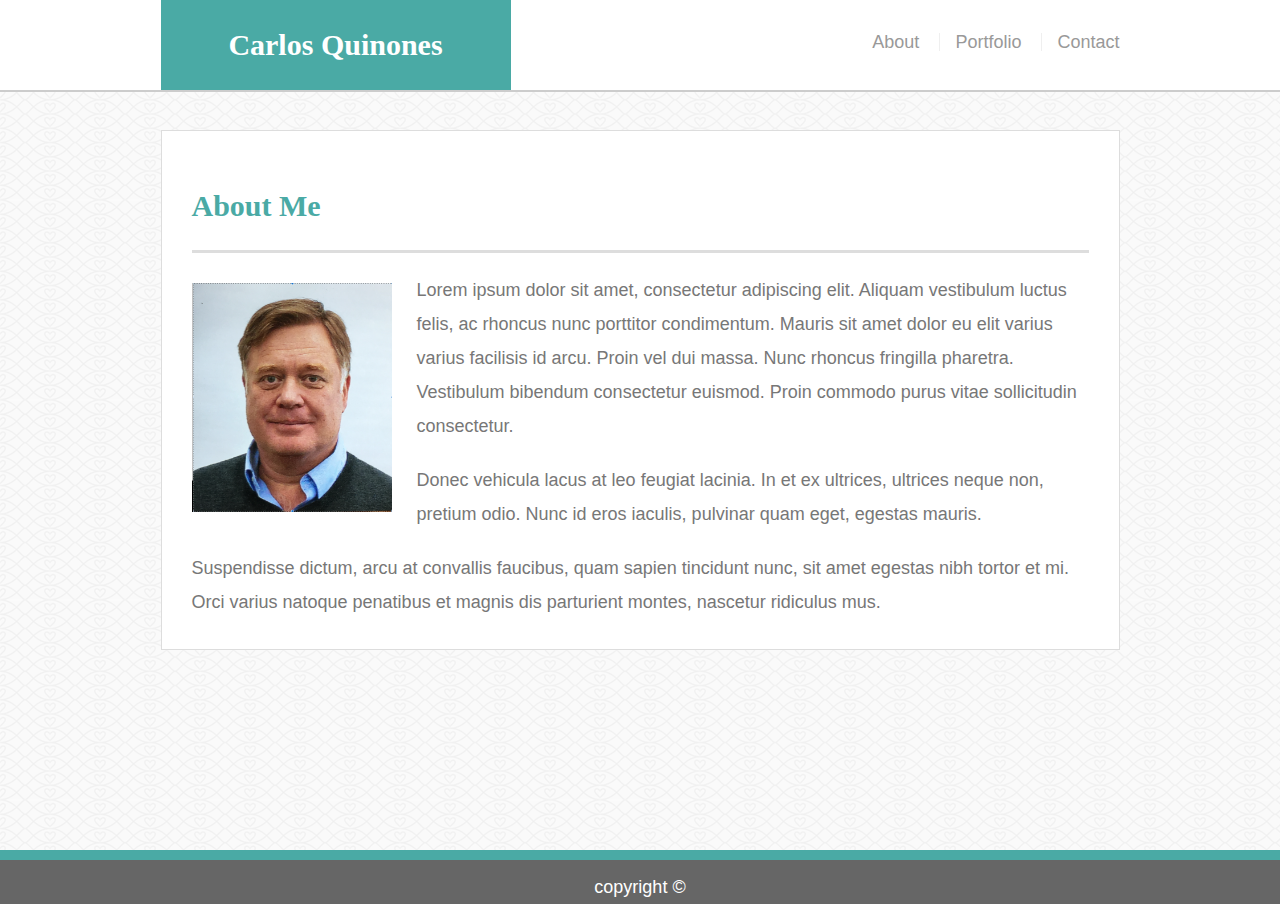
<file: index.html>
<!doctype html>
<html lang="en-us">
<head>
  <meta charset="UTF-8">
  <meta name="author" content="Carlos Quinones">
  <title>About Me | Carlos Quinones</title>
  <meta name="viewport"
    content="user-scalable=no, initial-scale=1, maximum-scale=1, minimum-scale=1, width=device-width, height=device-height, target-densitydpi=device-dpi" />
  <!-- 
    not needed for this assignment
    <script src="https://code.jquery.com/jquery-3.3.1.slim.min.js"
    integrity="sha384-q8i/X+965DzO0rT7abK41JStQIAqVgRVzpbzo5smXKp4YfRvH+8abtTE1Pi6jizo"
    crossorigin="anonymous"></script>
  <script src="https://cdnjs.cloudflare.com/ajax/libs/popper.js/1.14.6/umd/popper.min.js"
    integrity="sha384-wHAiFfRlMFy6i5SRaxvfOCifBUQy1xHdJ/yoi7FRNXMRBu5WHdZYu1hA6ZOblgut"
    crossorigin="anonymous"></script>
  <script src="https://stackpath.bootstrapcdn.com/bootstrap/4.2.1/js/bootstrap.min.js"
    integrity="sha384-B0UglyR+jN6CkvvICOB2joaf5I4l3gm9GU6Hc1og6Ls7i6U/mkkaduKaBhlAXv9k"
    crossorigin="anonymous"></script>
   
  <link rel="stylesheet" href="https://stackpath.bootstrapcdn.com/bootstrap/4.2.1/css/bootstrap.min.css"
    integrity="sha384-GJzZqFGwb1QTTN6wy59ffF1BuGJpLSa9DkKMp0DgiMDm4iYMj70gZWKYbI706tWS" crossorigin="anonymous">
  -->
    <link rel="stylesheet" type="text/css" href="assets/css/style.css">
</head>   
<body>
  <header id="masthead">
    <div class="container">
      <a href="index.html" id="logo">Carlos Quinones</a>
      <nav>
        <a href="index.html">About</a>
        <a href="portfolio.html">Portfolio</a>
        <a href="contact.html">Contact</a>
      </nav>
    </div>
  </header>
  <div id="main-container" class="container">
    <section class="main-section">
      <h1>About Me</h1>

      <img src="assets/images/ceq_bio_picture.png" class="auth-image" alt="Carlos Quinones">

      <p>Lorem ipsum dolor sit amet, consectetur adipiscing elit. Aliquam vestibulum luctus felis, ac rhoncus nunc porttitor condimentum. Mauris sit amet dolor eu elit varius varius facilisis id arcu. Proin vel dui massa. Nunc rhoncus fringilla pharetra. Vestibulum bibendum consectetur euismod. Proin commodo purus vitae sollicitudin consectetur.</p>

      <p>Donec vehicula lacus at leo feugiat lacinia. In et ex ultrices, ultrices neque non, pretium odio. Nunc id eros iaculis, pulvinar quam eget, egestas mauris.</p>

      <p>Suspendisse dictum, arcu at convallis faucibus, quam sapien tincidunt nunc, sit amet egestas nibh tortor et mi. Orci varius natoque penatibus et magnis dis parturient montes, nascetur ridiculus mus.</p>

    </section>
  </div>
  <div class="push"></div>
  <div id="footer">
    <!-- Begin Footer Here-->
    <footer>
      copyright &copy;
    </footer>
    <!-- End Footer Here-->
  </div>
  <!-- <footer>
    <div class="container">
      Copyright &copy; 
    </div>
  </footer> -->
</body>
</html>
</file>
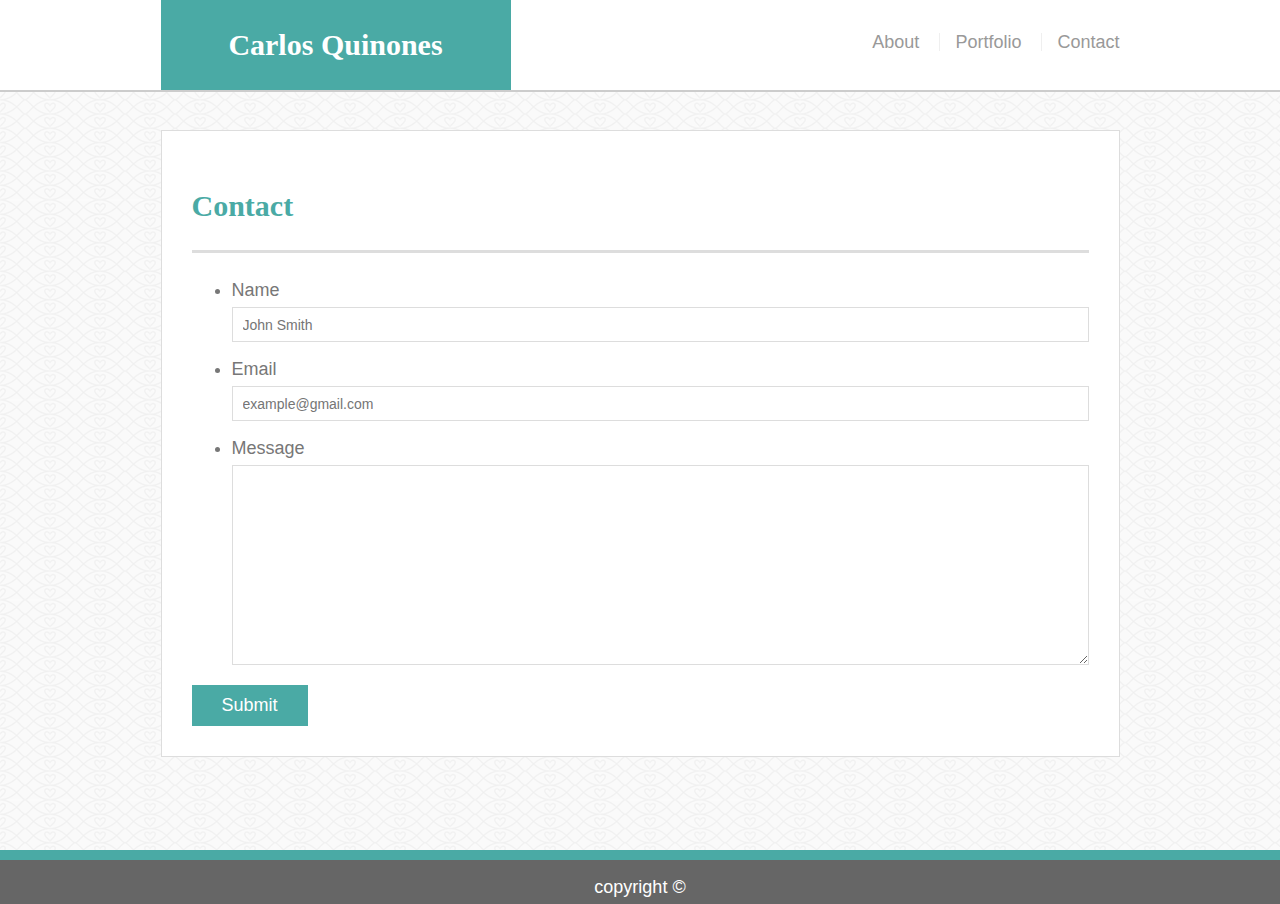
<file: contact.html>
<!doctype html>
<html lang="en-us">
<head>
  <meta charset="UTF-8">
  <meta name="author" content="Carlos Quinones">
  <title>Contact | Carlos Quinones</title>
  <meta name="viewport"
    content="user-scalable=no, initial-scale=1, maximum-scale=1, minimum-scale=1, width=device-width, height=device-height, target-densitydpi=device-dpi" />
  <script src="https://code.jquery.com/jquery-3.3.1.slim.min.js"
    integrity="sha384-q8i/X+965DzO0rT7abK41JStQIAqVgRVzpbzo5smXKp4YfRvH+8abtTE1Pi6jizo"
    crossorigin="anonymous"></script>
  <script src="https://cdnjs.cloudflare.com/ajax/libs/popper.js/1.14.6/umd/popper.min.js"
    integrity="sha384-wHAiFfRlMFy6i5SRaxvfOCifBUQy1xHdJ/yoi7FRNXMRBu5WHdZYu1hA6ZOblgut"
    crossorigin="anonymous"></script>
  <script src="https://stackpath.bootstrapcdn.com/bootstrap/4.2.1/js/bootstrap.min.js"
    integrity="sha384-B0UglyR+jN6CkvvICOB2joaf5I4l3gm9GU6Hc1og6Ls7i6U/mkkaduKaBhlAXv9k"
    crossorigin="anonymous"></script>
  <link rel="stylesheet" href="https://stackpath.bootstrapcdn.com/bootstrap/4.2.1/css/bootstrap.min.css"
    integrity="sha384-GJzZqFGwb1QTTN6wy59ffF1BuGJpLSa9DkKMp0DgiMDm4iYMj70gZWKYbI706tWS" crossorigin="anonymous">
  <link rel="stylesheet" type="text/css" href="assets/css/style.css">
</head>
<body>
  <header id="masthead">
    <div class="container">
      <a href="index.html" id="logo">Carlos Quinones</a>
      <nav>
        <a href="index.html">About</a>
        <a href="portfolio.html">Portfolio</a>
        <a href="contact.html">Contact</a>
      </nav>
    </div>
  </header>

  <div id="main-container" class="container">
    <section class="main-section">
      <h1>Contact</h1>

      <form id="contact-form">
        <ul>
          <li>
            <label for="name">Name</label>
            <input type="text" id="name" name="name" placeholder="John Smith" required="required">
          </li>
          <li>
            <label for="email">Email</label>
            <input type="email" id="email" name="email" placeholder="example@gmail.com" required="required">
          </li>
          <li>
            <label for="message">Message</label>
            <textarea id="message" name="message" required="required"></textarea>
          </li>
        </ul>
        <input type="submit">
      </form>

    </section>

  </div>
  <div class="push"></div>
  <div id="footer">
    <!-- Begin Footer Here-->
    <footer>
      copyright &copy;
    </footer>
    <!-- End Footer Here-->
  </div>
  <!-- <footer>
    <div class="container">
      Copyright &copy; 
    </div>
  </footer> -->
</body>

</html>
</file>
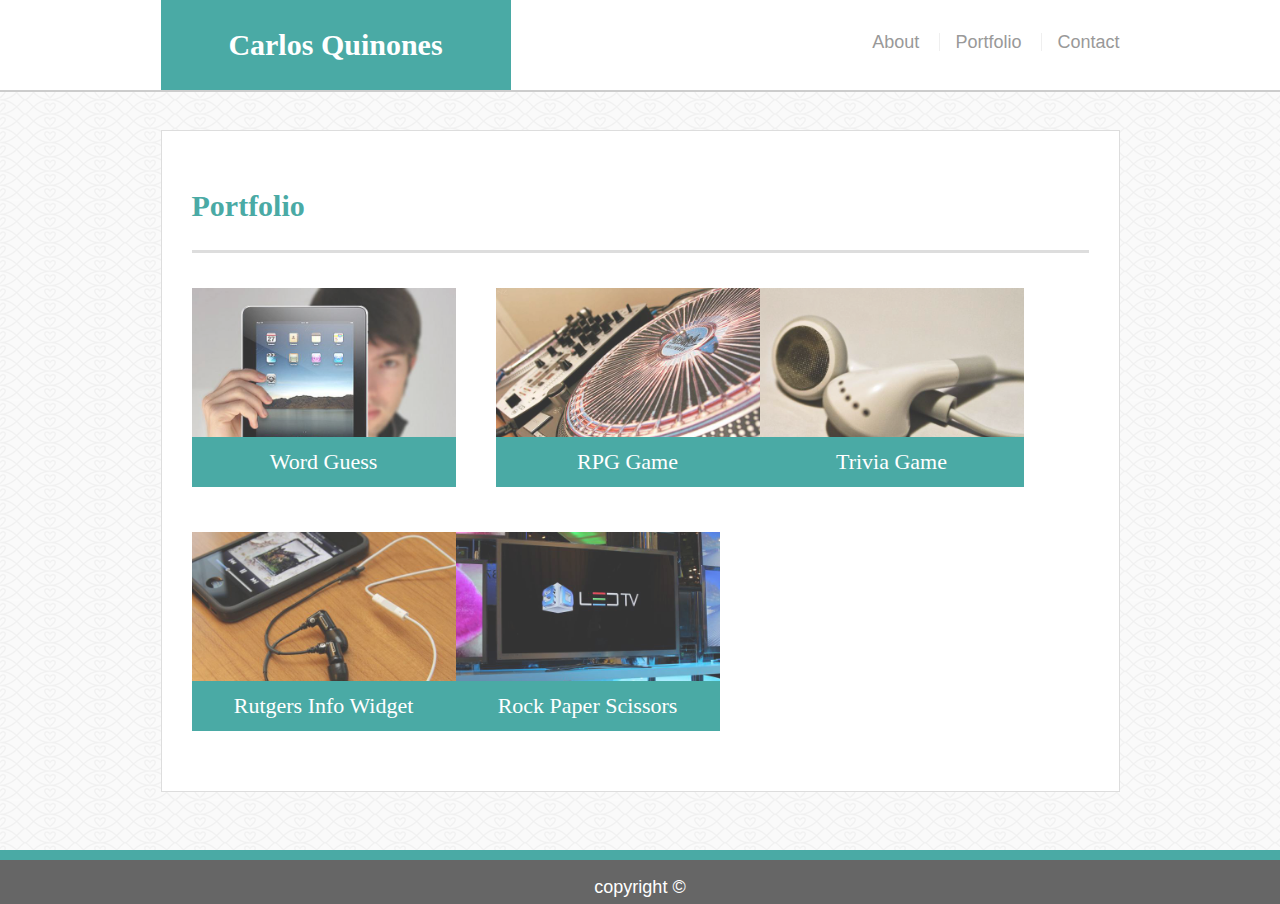
<file: portfolio.html>
<!doctype html>
<html lang="en-us">
<head>
  <meta charset="UTF-8">
  <meta name="author" content="Carlos Quinones">
  <title>Portfolio | Carlos Quinones</title>
  <meta name="viewport"
    content="user-scalable=no, initial-scale=1, maximum-scale=1, minimum-scale=1, width=device-width, height=device-height, target-densitydpi=device-dpi" />
  <script src="https://code.jquery.com/jquery-3.3.1.slim.min.js"
    integrity="sha384-q8i/X+965DzO0rT7abK41JStQIAqVgRVzpbzo5smXKp4YfRvH+8abtTE1Pi6jizo"
    crossorigin="anonymous"></script>
  <script src="https://cdnjs.cloudflare.com/ajax/libs/popper.js/1.14.6/umd/popper.min.js"
    integrity="sha384-wHAiFfRlMFy6i5SRaxvfOCifBUQy1xHdJ/yoi7FRNXMRBu5WHdZYu1hA6ZOblgut"
    crossorigin="anonymous"></script>
  <script src="https://stackpath.bootstrapcdn.com/bootstrap/4.2.1/js/bootstrap.min.js"
    integrity="sha384-B0UglyR+jN6CkvvICOB2joaf5I4l3gm9GU6Hc1og6Ls7i6U/mkkaduKaBhlAXv9k"
    crossorigin="anonymous"></script>
  <link rel="stylesheet" href="https://stackpath.bootstrapcdn.com/bootstrap/4.2.1/css/bootstrap.min.css"
    integrity="sha384-GJzZqFGwb1QTTN6wy59ffF1BuGJpLSa9DkKMp0DgiMDm4iYMj70gZWKYbI706tWS" crossorigin="anonymous">
  <link rel="stylesheet" type="text/css" href="assets/css/style.css">
</head>
<body>
  <header id="masthead">
    <div class="container">
      <a href="index.html" id="logo">Carlos Quinones</a>
      <nav>
        <a href="index.html">About</a>
        <a href="portfolio.html">Portfolio</a>
        <a href="contact.html">Contact</a>
      </nav>
    </div>
  </header>

  <div id="main-container" class="container">
    <!-- <section>
            <div class="row 1">
                <div class="col sub1-1">
                    <img class="mx-auto d-block" width="220px" src="../Basic-Portfolio/assets/images/portfolio1.png">

                    <div class="mx-auto text-center"
                        style="position: relative; top:-20%; width: 220px; color:white; background-color: #4aaaa5">
                        Hangman
                    </div>
                </div>
                <div class="col sub1-2">
                    <img class="mx-auto d-block" width="220px" src="../Basic-Portfolio/assets/images/portfolio2.png">

                    <div class="mx-auto text-center"
                        style="position: relative; top:-20%; width: 220px; color:white; background-color: #4aaaa5">
                        RPG Game
                    </div>
                </div>
            </div>
            <div class="row 2">
                <div class="col 2-1">
                    <img class="mx-auto d-block" width="220px" src="../Basic-Portfolio/assets/images/portfolio3.png">

                    <div class="mx-auto text-center"
                        style="position: relative; top:-20%; width: 220px; color:white; background-color: #4aaaa5">
                        Trivia Game
                    </div>
                </div>
                <div class="col 2-2">
                    <img class="mx-auto d-block" width="220px" src="../Basic-Portfolio/assets/images/portfolio4.png">

                    <div class="mx-auto text-center"
                        style="position: relative; top:-20%; width: 220px; color:white; background-color: #4aaaa5">
                        Rutgers Info Widget
                    </div>
                </div>
            </div>
            <div class="row 3">
                <div class="col sub3-1">
                    <img class="mx-auto d-block" width="220px" src="../Basic-Portfolio/assets/images/portfolio5.png">

                    <div class="mx-auto text-center"
                        style="position: relative; top:-20%; width: 220px; color:white; background-color: #4aaaa5">
                        Rock Paper Scissors
                    </div>
                </div>
                <div class="col sub3-2">
                    <img class="mx-auto d-block" width="220px" src="../Basic-Portfolio/assets/images/portfolio5.png ">

                    <div class="mx-auto text-center"
                        style="position: relative; top:-20%; width: 220px; color:white; background-color: #4aaaa5">
                        Portfolio 6 Label
                    </div>
                </div>
            </div>
        </div>
    </div>
    </div>
    </section>-->
    <section class="main-section">
      <h1>Portfolio</h1>

      <div class="work">
        <img src="assets/images/technics-q-c-640-480-1.jpg" alt="Word Guess">

        <h3>Word Guess</h3>
      </div>
      <div class="work">
        <img src="assets/images/technics-q-c-640-480-2.jpg" alt="RPG Game">

        <h3>RPG Game</h3>
      </div>
      <div class="work">
        <img src="assets/images/technics-q-c-640-480-5.jpg" alt="Trivia Game">

        <h3>Trivia Game</h3>
      </div>
      <div class="work">
        <img src="assets/images/technics-q-c-640-480-7.jpg" alt="Rutgers Info Widget">

        <h3>Rutgers Info Widget</h3>
      </div>
      <div class="work">
        <img src="assets/images/technics-q-c-640-480-9.jpg" alt="Rock Paper Scissors">

        <h3>Rock Paper Scissors</h3>
      </div>

    </section>

  </div>

  <div class="push"></div>
  <div id="footer">
    <!-- Begin Footer Here-->
    <footer>
      copyright &copy;
    </footer>
    <!-- End Footer Here-->
  </div>
  <!-- <footer>
      <div class="container">
        Copyright &copy; 
      </div>
    </footer> -->
</body>

</html>
</file>
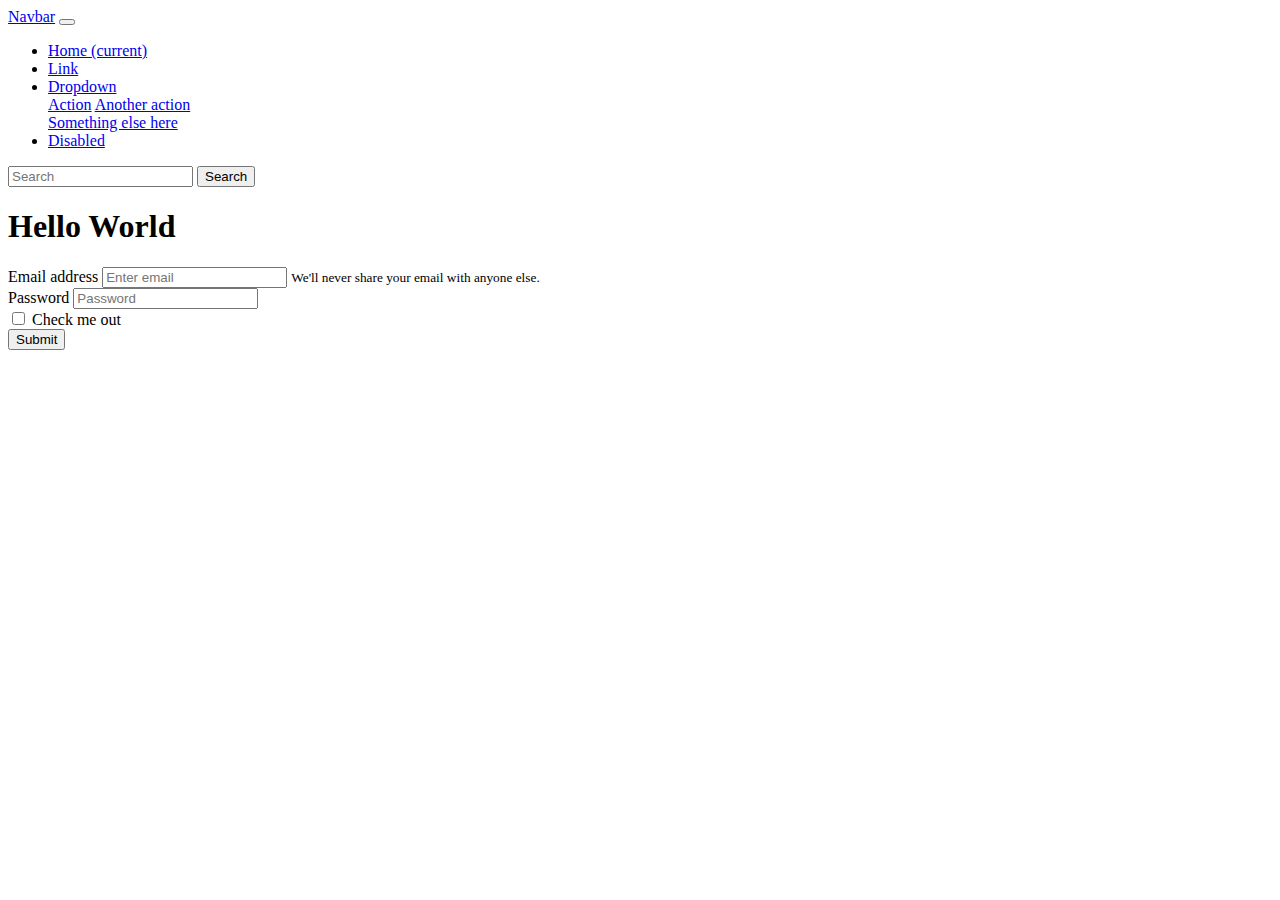
<file: test.html>
<!DOCTYPE html>
<html lang="en">
<head>
    <meta charset="UTF-8">
    <meta name="viewport" content="width=device-width, initial-scale=1.0">
    <meta http-equiv="X-UA-Compatible" content="ie=edge">
    <!-- <link rel="stylesheet" href="assets/css/style.css"> -->
    <script src="https://code.jquery.com/jquery-3.3.1.slim.min.js"
        integrity="sha384-q8i/X+965DzO0rT7abK41JStQIAqVgRVzpbzo5smXKp4YfRvH+8abtTE1Pi6jizo"
        crossorigin="anonymous"></script>
    <script src="https://cdnjs.cloudflare.com/ajax/libs/popper.js/1.14.6/umd/popper.min.js"
        integrity="sha384-wHAiFfRlMFy6i5SRaxvfOCifBUQy1xHdJ/yoi7FRNXMRBu5WHdZYu1hA6ZOblgut"
        crossorigin="anonymous"></script>
    <script src="https://stackpath.bootstrapcdn.com/bootstrap/4.2.1/js/bootstrap.min.js"
        integrity="sha384-B0UglyR+jN6CkvvICOB2joaf5I4l3gm9GU6Hc1og6Ls7i6U/mkkaduKaBhlAXv9k"
        crossorigin="anonymous"></script>
        <link rel="stylesheet" href="https://stackpath.bootstrapcdn.com/bootstrap/4.2.1/css/bootstrap.min.css"
            integrity="sha384-GJzZqFGwb1QTTN6wy59ffF1BuGJpLSa9DkKMp0DgiMDm4iYMj70gZWKYbI706tWS" crossorigin="anonymous">
        
    <title>bootstrap sandbox</title>
</head>
<body>
    <nav class="navbar navbar-expand-lg navbar-light bg-light">
        <a class="navbar-brand" href="#">Navbar</a>
        <button class="navbar-toggler" type="button" data-toggle="collapse" data-target="#navbarSupportedContent"
            aria-controls="navbarSupportedContent" aria-expanded="false" aria-label="Toggle navigation">
            <span class="navbar-toggler-icon"></span>
        </button>
    
        <div class="collapse navbar-collapse" id="navbarSupportedContent">
            <ul class="navbar-nav mr-auto">
                <li class="nav-item active">
                    <a class="nav-link" href="#">Home <span class="sr-only">(current)</span></a>
                </li>
                <li class="nav-item">
                    <a class="nav-link" href="#">Link</a>
                </li>
                <li class="nav-item dropdown">
                    <a class="nav-link dropdown-toggle" href="#" id="navbarDropdown" role="button" data-toggle="dropdown"
                        aria-haspopup="true" aria-expanded="false">
                        Dropdown
                    </a>
                    <div class="dropdown-menu" aria-labelledby="navbarDropdown">
                        <a class="dropdown-item" href="#">Action</a>
                        <a class="dropdown-item" href="#">Another action</a>
                        <div class="dropdown-divider"></div>
                        <a class="dropdown-item" href="#">Something else here</a>
                    </div>
                </li>
                <li class="nav-item">
                    <a class="nav-link disabled" href="#" tabindex="-1" aria-disabled="true">Disabled</a>
                </li>
            </ul>
            <form class="form-inline my-2 my-lg-0">
                <input class="form-control mr-sm-2" type="search" placeholder="Search" aria-label="Search">
                <button class="btn btn-outline-success my-2 my-sm-0" type="submit">Search</button>
            </form>
        </div>
    </nav>
    <H1>Hello World</H1>
<form>
    <div class="container">
        <div class="form-group">
            <label for="exampleInputEmail1">Email address</label>
            <input type="email" class="form-control" id="exampleInputEmail1" aria-describedby="emailHelp"
                placeholder="Enter email">
            <small id="emailHelp" class="form-text text-muted">We'll never share your email with anyone else.</small>
        </div>
        <div class="form-group">
            <label for="exampleInputPassword1">Password</label>
            <input type="password" class="form-control" id="exampleInputPassword1" placeholder="Password">
        </div>
        <div class="form-group form-check">
            <input type="checkbox" class="form-check-input" id="exampleCheck1">
            <label class="form-check-label" for="exampleCheck1">Check me out</label>
        </div>
        <button type="submit" class="btn btn-primary">Submit</button>
        </form>
    </div>
    
<!-- <button type="button" class="btn btn-primary btn-lg">Large button</button>
<button type="button" class="btn btn-secondary btn-lg">Large button</button> -->
</body>
</html>
</file>
<file: assets/css/style.css>
body {
  font-family: Arial, "Helvetica Neue", Helvetica, sans-serif;
  font-size: 18px;
  line-height: 34px;
  color: #777777;
  background: url("../images/fishnets-and-hearts.png");
}
* {
  box-sizing: border-box;
}
@media screen and (max-width:959px) {
  #logo{
    width:100%;
  }
  #masthead{
    width:100%;
  }
  .container{
    width:100%;
  }
    #main-container {
    width:100%;
  }
    .main-section {
    width:100%;
  }
    .work {
    width: 100%;
  }
  img {
    width:100%;
  }
  #contact-form{
    width:100%;
  }
  footer {
    width:100%;
  }
}
@media screen and (max-width:767px) {
  #logo{
      width:100%;
  }  
  #masthead{
      width:100%;
  }
  .container{
    width:100%;
  }
    #main-container {
    width:100%;
  }
    .main-section {
    width:100%;
  }
    .work {
    width: 100%;
  }
  img {
    width:100%;
  }
  #contact-form{
    width:100%;
  }
  footer {
    width:100%;
  }
}
@media screen and (max-width:639px) {
    #logo{
      width:100%;
  }  
  #masthead{
      width:100%;
  }
  .container{
    width:100%;
  }
    #main-container {
    width:100%;
  }
    .main-section {
    width:100%;
  }
    .work {
    width: 100%;
  }
  img {
    width:100%;
  }
  #contact-form{
    width:100%;
  }
  footer {
    width:100%;
  }
}
html, body {
  height: 100%;
  margin: 0;
}
.wrapper {
  min-height: 100%;

  /* Equal to height of footer */
  /* But also accounting for potential margin-bottom of last child */
  margin-bottom: -20px;
}
.footer,
.push {
  height: 20px;
}
/* general */

.container {
  width: 100%;
  max-width: 959px;
  margin: 0 auto;
  clear: both;
}

h1,
h2,
h3,
p {
  margin-bottom: 20px;
}

p:last-child {
  margin-bottom: 0;
}

h1,
h2,
h3 {
  font-family: Georgia, Times, "Times New Roman", serif;
  font-weight: 700;
  color: #4aaaa5;
}

h1 {
  padding-bottom: 20px;
  font-size: 30px;
  line-height: 49px;
  border-bottom: 3px solid #dddddd;
}

h2,
h3 {
  font-size: 22px;
}

/* header */

#masthead {
  position: fixed;
  z-index: 99;
  width: 100%;
  margin: 0 0 30px;
  overflow: auto;
  color: #ffffff;
  background: #ffffff;
  border-bottom: 2px solid #cccccc;
}

#logo {
  float: left;
  width: 350px;
  height: 90px;
  font-family: Georgia, Times, "Times New Roman", serif;
  font-size: 30px;
  font-weight: 700;
  line-height: 90px;
  color: #ffffff;
  text-align: center;
  text-decoration: none;
  background: #4aaaa5;
}

nav {
  float: right;
  margin-top: 25px;
}

nav a {
  display: inline-block;
  padding-left: 15px;
  margin-left: 15px;
  line-height: 18px;
  color: #999;
  text-decoration: none;
  border-left: 1px solid #efefef;
}

nav a:first-child {
  border-left: 0 none;
}
/* When moving the mouse over the submit button, add a darker green color */
input[type=submit]:hover {
  background-color: #666666;
}
/**
 * Footer Layout Activity
 **/
 footer {
  clear: both;
  margin: 0px;
  background-color: #666666;
  width: 100%;
  /* height: 100%; */
  padding: 10px;
  border: 0px solid #666666;
  margin-top: 0px;
  border-top: 10px solid #4aaaa5;
  color: #ffffff;
  text-align: center;
  margin-bottom: 0px;
  padding-bottom: 0px;
}

/* footer {
  padding: 30px 0;
  clear: both;
  font-size: 12px;
  color: #ffffff;
  color: #cccccc;
  text-align: center;
  background: #666666;
  border-top: 8px solid #4aaaa5;
  height: 50px;
} */

h3, h2 {
  padding-bottom: 20px;
  margin-bottom: 15px;
  line-height: 22px;
  border-bottom: 2px solid #eeeeee;
}

/* main */

#main-container {
  padding-top: 130px;
  min-height: calc(100vh - 70px);
}

.main-section {
  float: left;
  width: 100%;
  max-width: 960px;
  padding: 30px;
  margin: 0 0 40px;
  background: #ffffff;
  border: 1px solid #dddddd;
}

/* portfolio page */

.work {
  position: relative;
  float: left;
  width: 264px;
  margin: 15px 0 20px;
  overflow: auto;
}

.work:nth-child(even) {
  margin-right: 40px;
}

.work img {
  width: 100%;
  border: 0 none;
  opacity: 0.8;
}

.work h3 {
  position: absolute;
  bottom: 10px;
  width: 100%;
  padding: 15px;
  margin-bottom: 0;
  font-weight: 300;
  line-height: 20px;
  color: #ffffff;
  text-align: center;
  background: #4aaaa5;
  border-bottom: 0;
}

.auth-image {
  float: left;
  width: 200px;
  height: auto;
  margin-top: 10px;
  margin-right: 25px;
}

/* contact page */

#contact-form ul {
  margin-bottom: 20px;
}

#contact-form li {
  margin-bottom: 10px;
}

label,
input[type=text],
input[type=email],
textarea {
  display: block;
  width: 100%;
}

input[type=text],
input[type=email],
textarea {
  height: 35px;
  padding: 0 10px;
  font-size: 14px;
  border: 1px solid #dddddd;
}

textarea {
  height: 200px;
}

input[type=submit] {
  padding: 10px 30px;
  font-size: 18px;
  color: #ffffff;
  cursor: pointer;
  background: #4aaaa5;
  border: 0 none;
}
</file>
